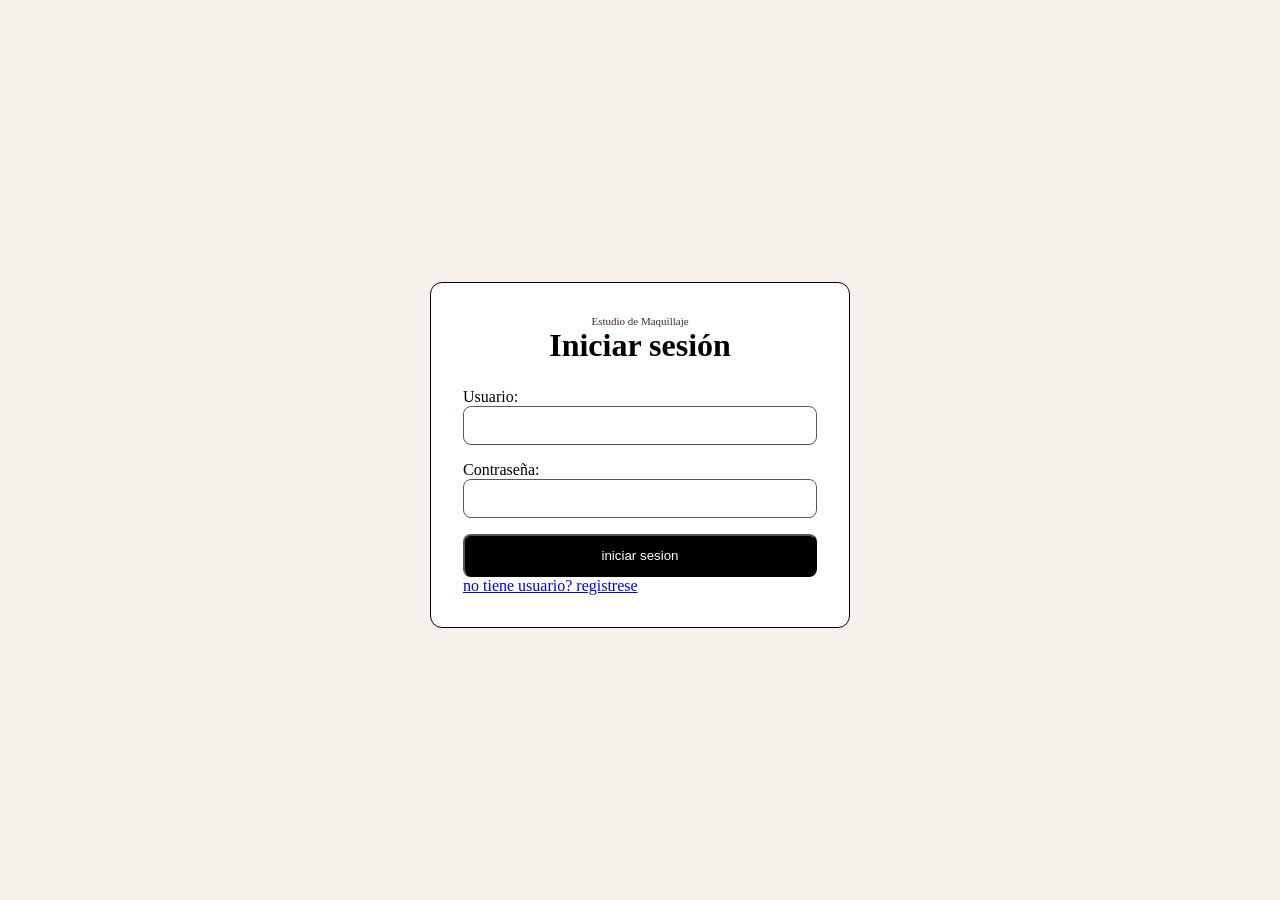
<file: index.html>
<!DOCTYPE html>
<html lang="es">
<head>
    <link rel="stylesheet" href="style.css">
    <meta charset="UTF-8">
    <meta name="viewport" content="width=device-width, initial-scale=1.0">
    <title>Iniciar sesión</title>
</head>
<body class="pagina-acceso">
    <div class="centro">
        <div class="encabezado-tarjeta">
            <div class="subtitulo-marca">Estudio de Maquillaje</div>
            <h1 class="titulo-tarjeta">Iniciar sesión</h1>
        </div>

        <form action="codigos.php" method="POST" class="formulario-acceso">
            <label for="usuario">Usuario:</label>
            <input class="texto" type="text" name="usuario" id="usuario" required>

            <label for="contraseña">Contraseña:</label>
            <input class="contraseña" type="password" name="contraseña" id="contraseña" required>

            <button class="submit" type="submit">iniciar sesion</button>
        </form>

        <a href="registrar.html" class="registrar">no tiene usuario? registrese</a>
    </div>
</body>
</html>
</file>
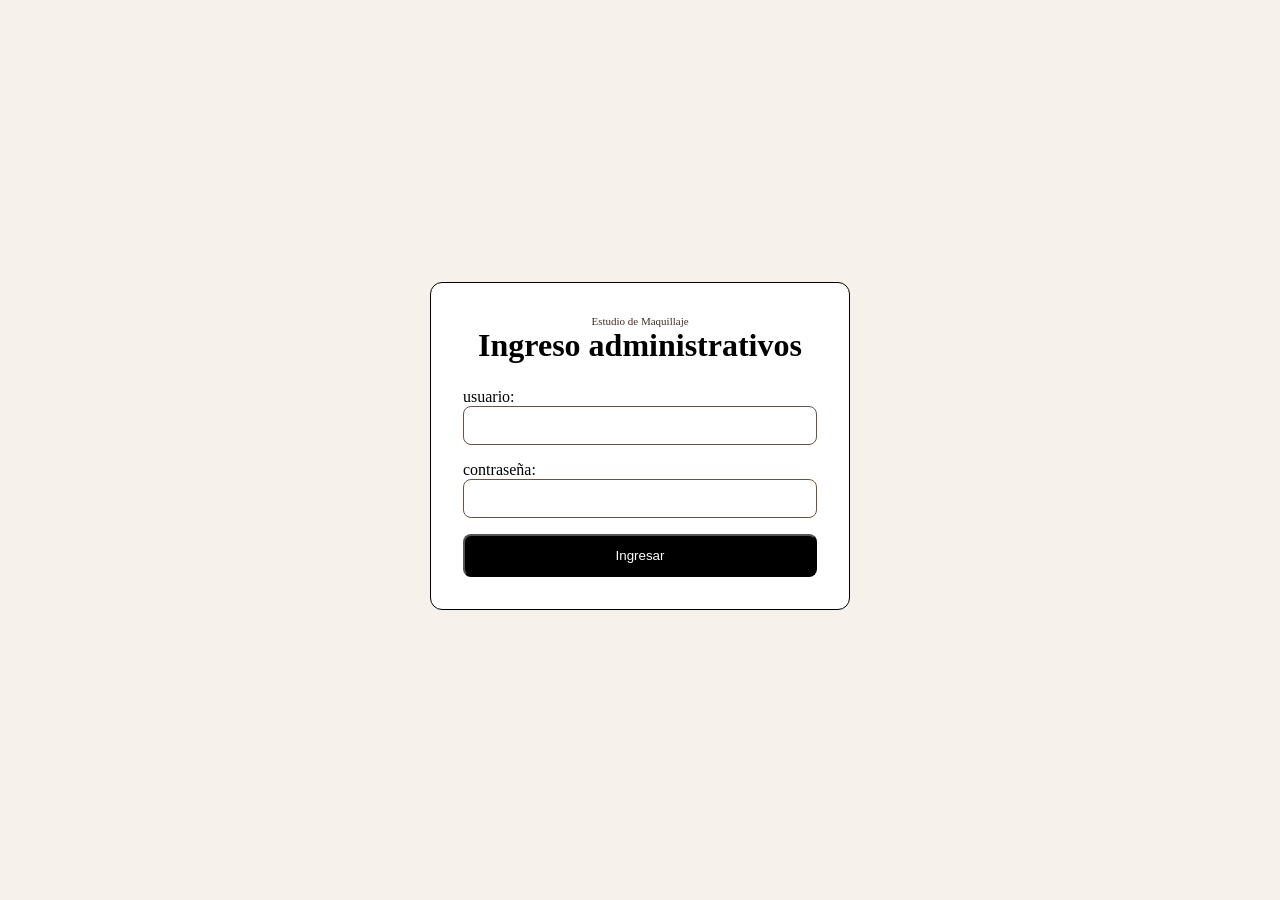
<file: administrativo-ingresar.html>
<!DOCTYPE html>
<html lang="es">
<head>
    <meta charset="UTF-8">
    <meta name="viewport" content="width=device-width, initial-scale=1.0">
    <link rel="stylesheet" href="style.css">
    <title>Ingreso administrativos</title>
</head>
<body class="pagina-acceso">
    <div class="centro">
        <div class="encabezado-tarjeta">
            <span class="subtitulo-marca">Estudio de Maquillaje</span>
            <h1 class="titulo-tarjeta">Ingreso administrativos</h1>
        </div>

        <form action="administrativo-ingresar.php" method="POST" class="formulario-acceso">
            <label for="usuario">usuario:</label>
            <input class="texto" type="text" name="usuario" id="usuario" required>

            <label for="contraseña">contraseña:</label>
            <input class="contraseña" type="password" name="contraseña" id="contraseña" required>

            <button class="submit" type="submit">Ingresar</button>
        </form>
    </div>
</body>
</html>
</file>
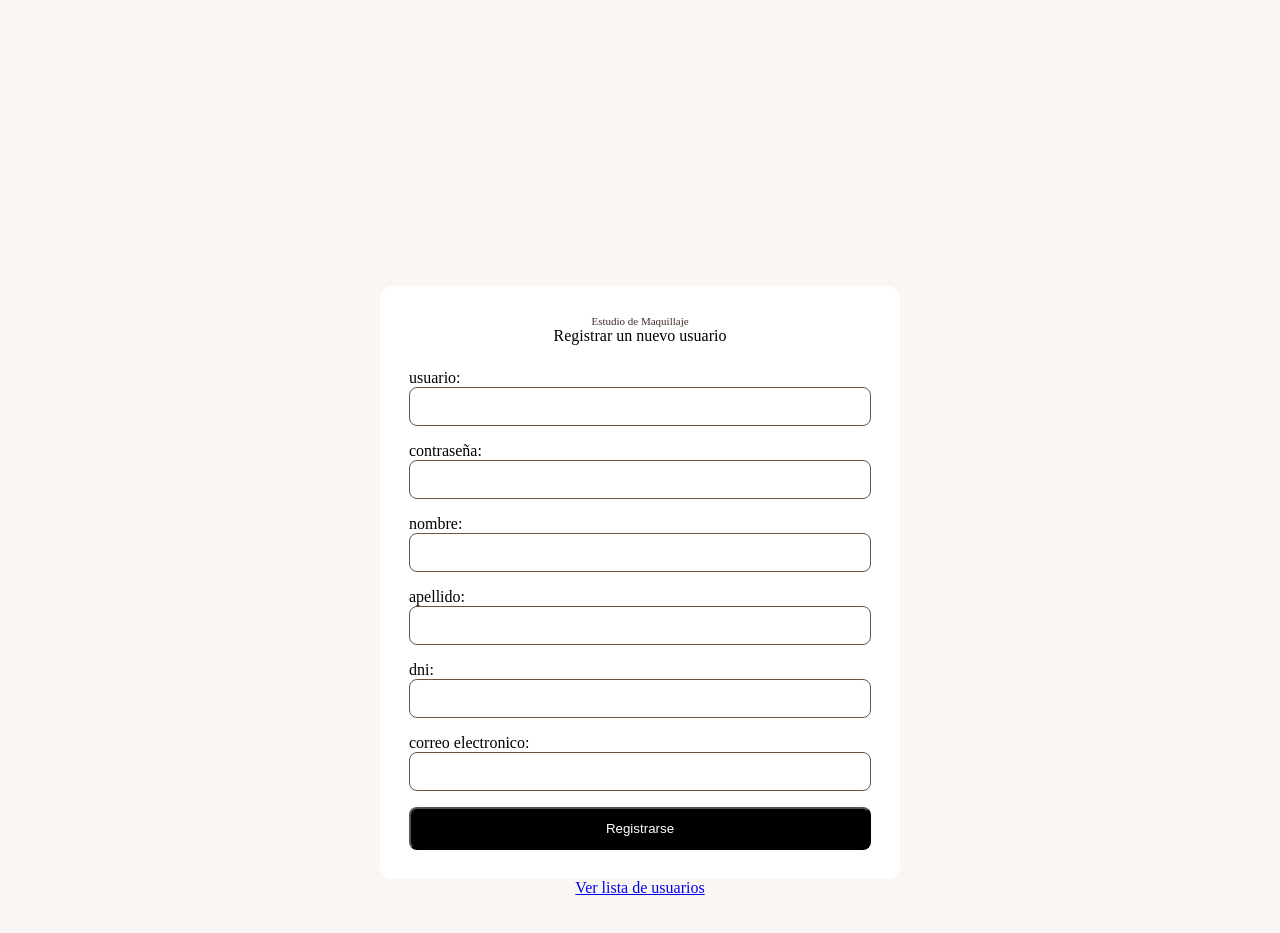
<file: administrativo-pagina.html>
<!DOCTYPE html>
<html lang="es">
<head>
    <meta charset="UTF-8">
    <meta name="viewport" content="width=device-width, initial-scale=1.0">
    <link rel="stylesheet" href="style.css">
    <title>Gestión de usuarios — Administrador</title>
</head>
<body class="pagina-administrador">
    <div class="contenedor-administrador">
        <div class="registrar-usuario">
            <div class="encabezado-tarjeta">
                <span class="subtitulo-marca">Estudio de Maquillaje</span>
                <p class="titulo-tarjeta">Registrar un nuevo usuario</p>
            </div>

            <form action="administrador-registrar-usuario.php" method="POST" class="formulario-acceso">
                <label for="usuario">usuario:</label>
                <input class="texto" type="text" id="usuario" name="usuario" required>

                <label for="contraseña">contraseña:</label>
                <input class="contraseña" type="password" id="contraseña" name="contraseña" required>

                <label for="nombre">nombre:</label>
                <input class="texto" type="text" id="nombre" name="nombre" required>

                <label for="apellido">apellido:</label>
                <input class="texto" type="text" id="apellido" name="apellido" required>

                <label for="dni">dni:</label>
                <input class="texto" type="text" id="dni" name="dni" required>

                <label for="correo">correo electronico:</label>
                <input class="texto" type="text" id="correo" name="correo" required>

                <button class="submit" type="submit">Registrarse</button>
            </form>
        </div>

        <div class="lista-usuarios">
            <a href="lista-usuarios.php">Ver lista de usuarios</a>
        </div>
    </div>
</body>
</html>
</file>
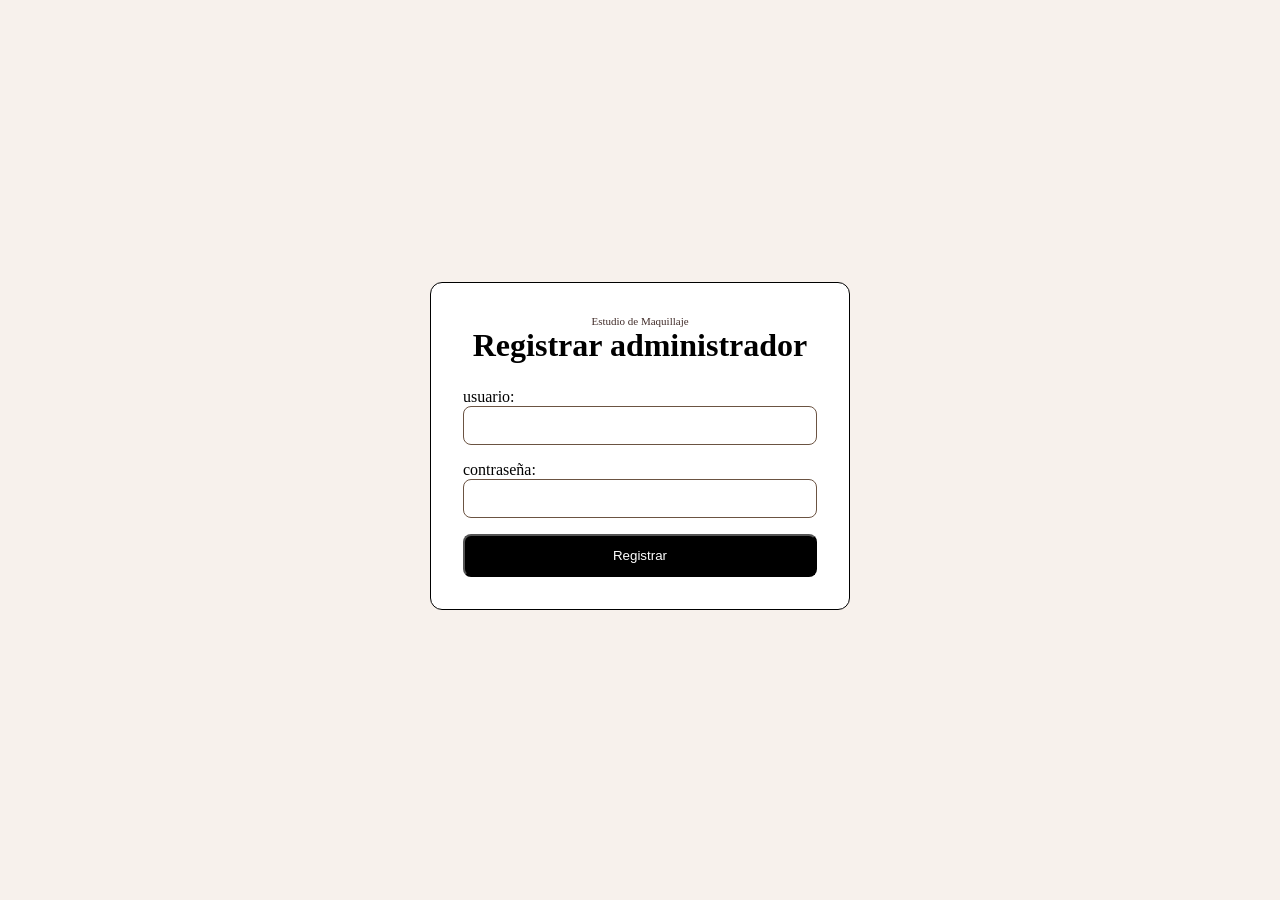
<file: administrativo-registrar.html>
<!DOCTYPE html>
<html lang="es">
<head>
    <meta charset="UTF-8">
    <meta name="viewport" content="width=device-width, initial-scale=1.0">
    <link rel="stylesheet" href="style.css">
    <title>Registrar administrador</title>
</head>
<body class="pagina-acceso">
    <div class="centro">
        <div class="encabezado-tarjeta">
            <span class="subtitulo-marca">Estudio de Maquillaje</span>
            <h1 class="titulo-tarjeta">Registrar administrador</h1>
        </div>

        <form action="guardar-administrador.php" method="POST" class="formulario-acceso">
            <label for="usuario">usuario:</label>
            <input class="texto" type="text" id="usuario" name="usuario" required>

            <label for="contraseña">contraseña:</label>
            <input class="contraseña" type="password" id="contraseña" name="contraseña" required>

            <button class="submit" type="submit">Registrar</button>
        </form>
    </div>
</body>
</html>
</file>
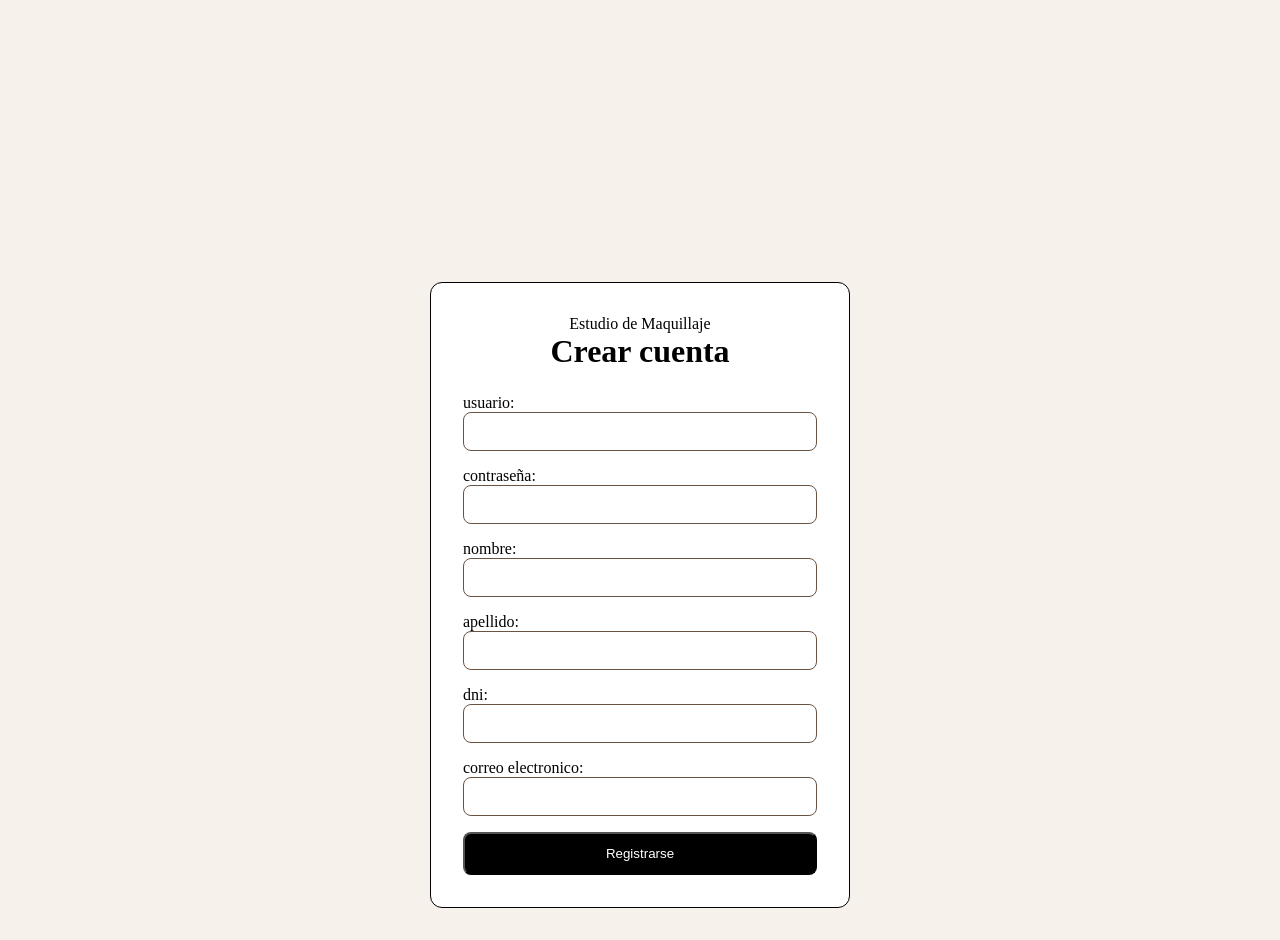
<file: registrar.html>
<!DOCTYPE html>
<html lang="es">
<head>
    <meta charset="UTF-8">
    <meta name="viewport" content="width=device-width, initial-scale=1.0">
    <link rel="stylesheet" href="style.css">
    <title>Registrarse</title>
</head>
<body class="pagina-acceso">
    <div class="centro">
        <div class="encabezado-tarjeta">
            <div>Estudio de Maquillaje</div>
            <h1 >Crear cuenta</h1>
        </div>

        <form action="guardar-usuario.php" method="POST" class="formulario-acceso">
            <label for="usuario">usuario:</label>
            <input class="texto" type="text" id="usuario" name="usuario" required>

            <label for="contraseña">contraseña:</label>
            <input class="contraseña" type="password" id="contraseña" name="contraseña" required>

            <label for="nombre">nombre:</label>
            <input class="texto" type="text" id="nombre" name="nombre" required>

            <label for="apellido">apellido:</label>
            <input class="texto"  type="text" id="apellido" name="apellido" required>

            <label for="dni">dni:</label>
            <input class="texto" type="text" id="dni" name="dni" required>

            <label for="correo">correo electronico:</label>
            <input class="texto" type="text" id="correo" name="correo" required>

            <button class="submit" type="submit">Registrarse</button>
        </form>
    </div>
</body>
</html>
</file>
<file: style.css>
* {
    box-sizing: border-box;
    margin: 0;
    padding: 0;
}

body {
    font-family: Georgia, "Times New Roman", serif;
    background-color: #faf6f3;

    margin-top: 250px;
}


.pagina-acceso {
    display: flex;
    justify-content: center;
    align-items: center;
    padding: 32px 16px;
    background-color: #f7f1ec;
}

.centro {
    
    width: 420px;
    background-color: #ffffff;
    border: 1px solid black;
    border-radius: 12px;
    padding: 32px;
}

.encabezado-tarjeta {
    text-align: center;
    margin-bottom: 24px;
}

.subtitulo-marca {
    display: block;
    font-size: 11px;
    color: #412c29;
}



.formulario-acceso{
    display: flex;
    flex-direction: column;
}

.formulario-edicion {
    display: flex;
    flex-direction: column;
}

.texto {
    padding: 11px;
    border: 1px solid #6b5342;
    border-radius: 8px;
    margin-bottom: 16px;
}
.contraseña{
    padding: 11px;
    border: 1px solid #6b5342;
    border-radius: 8px;
    margin-bottom: 16px;

}




.submit {
    padding: 12px;
    border-radius: 8px;
    background-color: black;
    color: white;
}


.registrar {
    margin-top: 18px;
}




.pagina-panel {
    padding: 36px 20px;
}

.contenedor-panel {
    max-width: 720px;
    margin: 0 auto;
}

.barra {
    display: flex;
    justify-content: space-between;
    align-items: center;
    background-color: #ffffff;
    border-radius: 12px;
    padding: 14px;
    margin-bottom: 25px;
}

.formulario-sesion {
    margin: 0;
}

.barra-superior .sesion {
    width: auto;
    padding: 9px 16px;
    font-size: 13px;
}

.panel_de_usuario {
    background-color: white;
    border: 1px solid #e7dad1;
    border-radius: 12px;
    padding: 28px;

}

.dato-usuario {
    padding: 12px 0;
    
}



.valor-dato {

    font-size: 15px;
    color: #382921;
}


.pagina-administrador {
    padding: 36px 20px;
}

.contenedor-administrador {
    width: 1040px;
    margin: 0 auto;
}

.encabezado-seccion {
    text-align: center;
    margin-bottom: 28px;
}

.titulo-seccion {
    font-size: 28px;
    font-weight: normal;
    color: #26201d;
}

.registrar-usuario {
    width: 520px;
    margin: 0 auto ;
    background-color: #ffffff;
    border: 1px solid white;
    border-radius: 12px;
    padding: 28px;
    
}

.lista-usuarios {
    max-width: 520px;
    margin: 0 auto;
    text-align: center;
}


.contenedor-tabla {
    background-color: white;
    border: 1px solid #e7dad1;
    border-radius: 12px;
    padding: 24px;
    
}

.tarjeta-edicion {
    background-color: #faf6f3;
    border: 1px solid #e7dad1;
    border-radius: 10px;
    padding: 20px;
    margin-bottom: 24px;
}

.subtitulo-edicion {
    font-size: 19px;
    font-weight: normal;
    margin-bottom: 14px;
    color: #26201d;
}

.acciones-formulario {
    display: flex;
    align-items: center;
    gap: 12px;
}



.formulario-buscador {
    display: flex;
    gap: 10px;
    align-items: center;
    margin-bottom: 20px;
}



.envoltorio-tabla {
    width: 100%;
    overflow-x: auto;
}

.tabla-usuarios {
    width: 100%;
    border-collapse: collapse;

    font-size: 14px;
}

.tabla-usuarios th {
    text-align: left;
    padding: 12px 14px;
    background-color: #f7f1ec;
    color: #26201d;
    font-weight: 700;
    border-bottom: 2px solid #e7dad1;
}

.tabla-usuarios td {
    padding: 12px 14px;
    border-bottom: 1px solid #f0e6df;
    vertical-align: middle;
}



.contenedor-panel {
    max-width: 820px;
}

.barra-superior {
    flex-wrap: wrap;
}

.navegacion-estudio {
    display: flex;
    align-items: center;
    gap: 16px;
    flex-wrap: wrap;
}

.enlace-navegacion {

    font-size: 13px;

    color: #463c37;

}



.portada-estudio {
    background-color: #ffffff;
    border: 1px solid #e7dad1;
    border-radius: 12px;
    padding: 36px 28px;
    text-align: center;
    margin-bottom: 24px;
    box-shadow: 0 10px 28px rgba(38, 32, 29, 0.05);
}



.seccion-estudio {
    margin-bottom: 24px;
}

.titulo-seccion-estudio {
    font-size: 22px;
    font-weight: normal;
    color: #26201d;
    margin-bottom: 14px;
}

.grilla-tarjetas {
    display: grid;
    grid-template-columns: repeat(3, 1fr);
    gap: 16px;
}

.tarjeta-estudio {
    background-color: white;
    border: 1px solid #e2dbd6;
    border-radius: 12px;
    padding: 20px;

}



.cerrar{
    margin-bottom: 10px;
}
</file>
